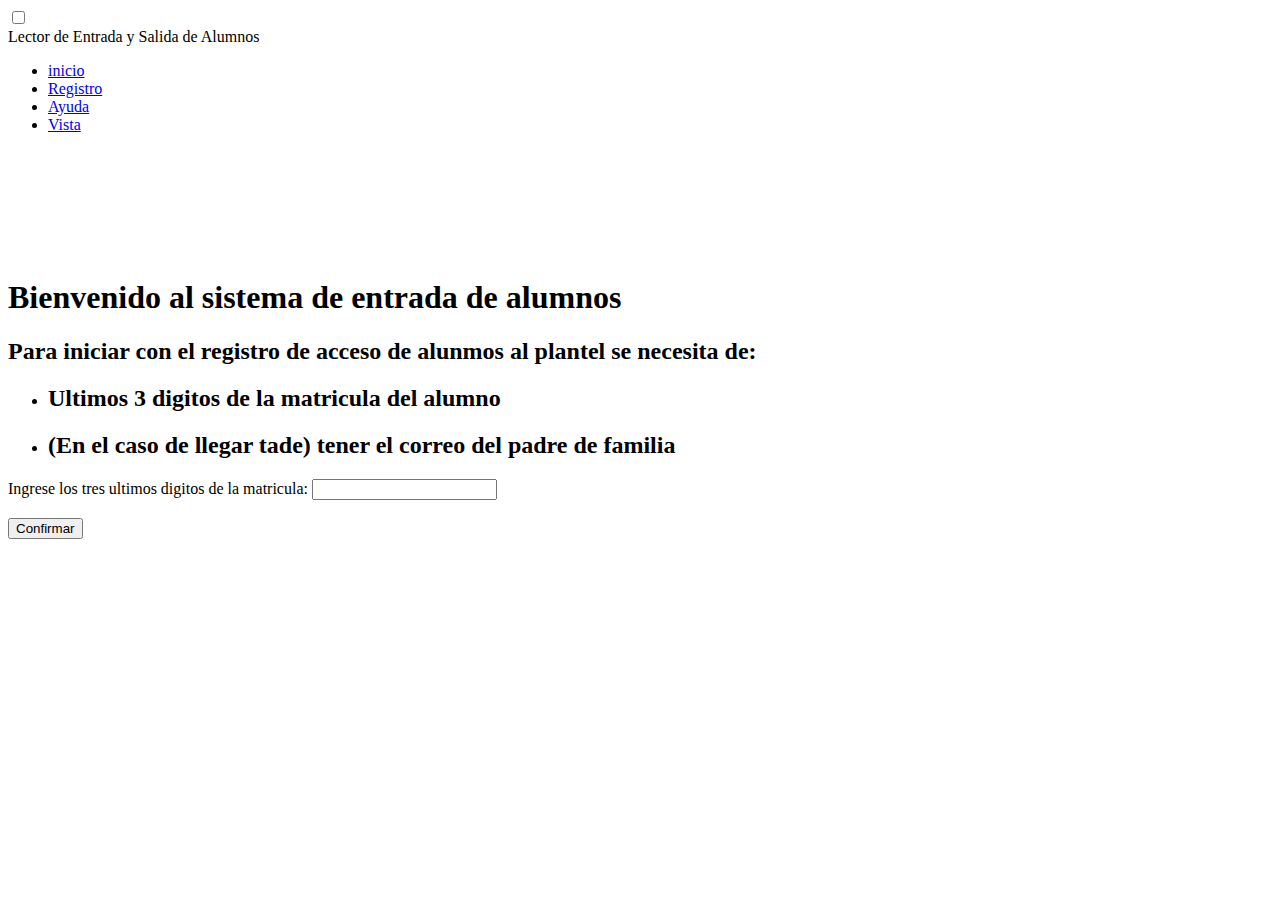
<file: HTML/entrada.html>
<!DOCTYPE html>
<html lang="en">
<head>
    <meta charset="UTF-8">
    <meta name="viewport" content="width=device-width, initial-scale=1.0">
    <title>ENTRADA</title>
    <script src="C:\wamp64\www\Proyectoint\JS\lesa(beta).js"type="text/javascript"></script>
    <link rel="stylesheet" href="C:\wamp64\www\Proyectoint\CSS\diseno.css">
</head>
<body>
    <nav>

        <input type="checkbox" id="toggle">
          <div class="logo">
              Lector de Entrada y Salida de Alumnos
          </div>
          <ul class="list">
              <li><a href="C:\wamp64\www\Proyectoint\index.html">inicio</a></li>
              <li><a href="C:\wamp64\www\Proyectoint\HTML\registro.html">Registro</a></li>
              <li><a href="C:\wamp64\www\Proyectoint\HTML\ayuda.html">Ayuda</a></li>
              <li><a href="C:\wamp64\www\Proyectoint\HTML\vista.html">Vista</a></li>
          </ul>
              <label for="toggle" class="icon-bars">
              <div class="line"></div>
              <div class="line"></div>
              <div class="line"></div>
          </label>
  
  </nav>
  <br>
  <br>
  <br>
  <br>
  <br>
  <br>
    <h1>Bienvenido al sistema de entrada de alumnos</h1>
    <h2>Para iniciar con el registro de acceso de alunmos al plantel se necesita de:</h2>
    <ul>
        <li><h2>Ultimos 3 digitos de la matricula del alumno</h2></li>
        <li><h2>(En el caso de llegar tade) tener el correo del padre de familia</h2> </li>
    </ul>
    <form>
        Ingrese los tres ultimos digitos de la matricula:
        <input type="text" id="matricula">
    </br>
        <br>
        <input type="button" value="Confirmar" onClick="verificarmatricula()">
        
    </form>
</body>
</html>
</file>
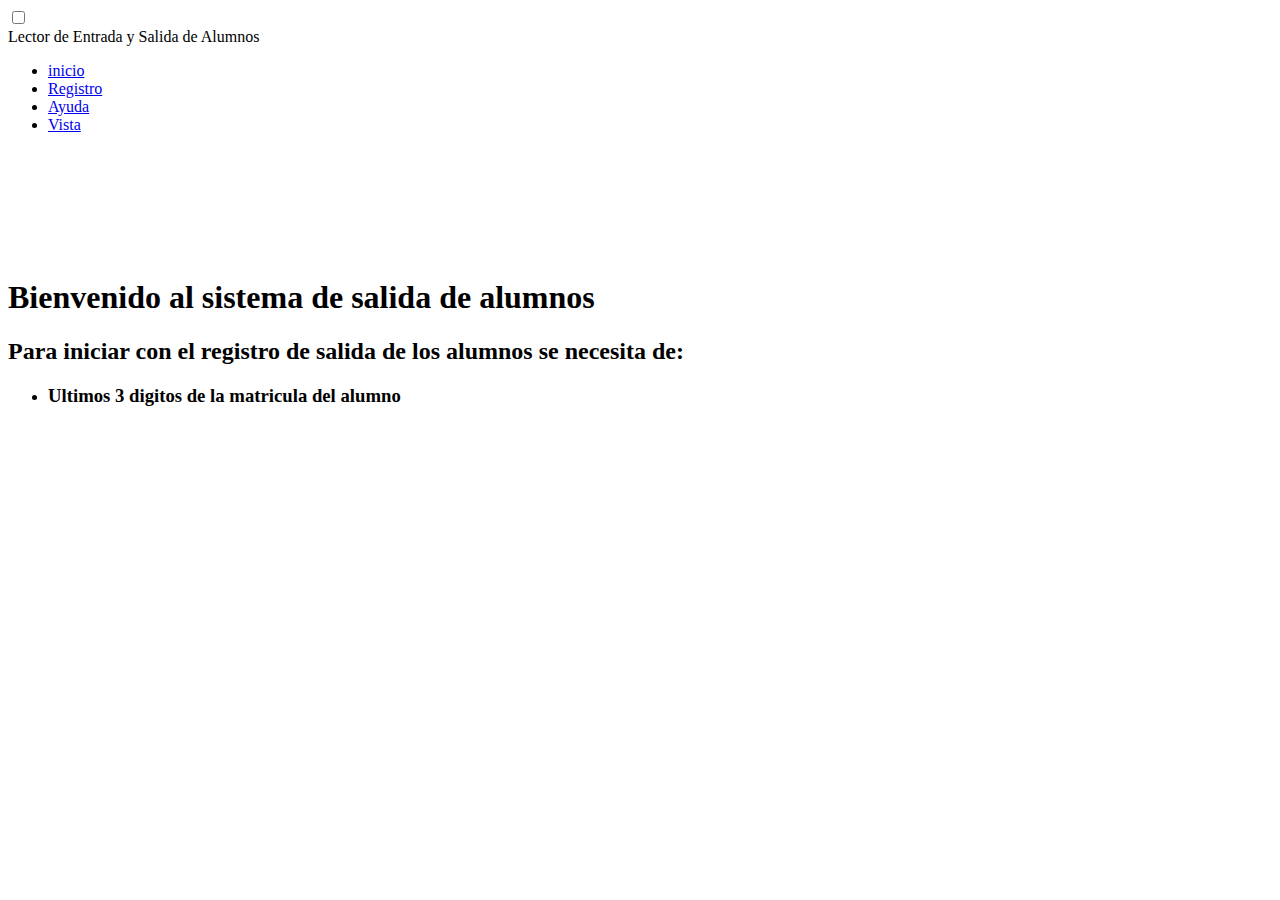
<file: HTML/salida.html>
<!DOCTYPE html>
<html lang="en">
<head>
    <meta charset="UTF-8">
    <meta name="viewport" content="width=device-width, initial-scale=1.0">
    <title>SALIDA</title>
    <script src="C:\wamp64\www\Proyectoint\JS\lesa(beta).js"type="text/javascript"></script>
    <link rel="stylesheet" href="C:\wamp64\www\Proyectoint\CSS\diseno.css">
</head>
<body>
    <nav>

        <input type="checkbox" id="toggle">
          <div class="logo">
              Lector de Entrada y Salida de Alumnos
          </div>
          <ul class="list">
              <li><a href="C:\wamp64\www\Proyectoint\index.html">inicio</a></li>
              <li><a href="C:\wamp64\www\Proyectoint\HTML\registro.html">Registro</a></li>
              <li><a href="C:\wamp64\www\Proyectoint\HTML\ayuda.html">Ayuda</a></li>
              <li><a href="C:\wamp64\www\Proyectoint\HTML\vista.html">Vista</a></li>
          </ul>
              <label for="toggle" class="icon-bars">
              <div class="line"></div>
              <div class="line"></div>
              <div class="line"></div>
          </label>
  
  </nav>
  <br>
  <br>
  <br>
  <br>
  <br>
  <br>
    <h1>Bienvenido al sistema de salida de alumnos</h1>
    <h2>Para iniciar con el registro de salida de los alumnos se necesita de:</h2>
    <ul>
        <li><h3>Ultimos 3 digitos de la matricula del alumno</h3></li>
    </ul>
    
</body>
</html>
</file>
